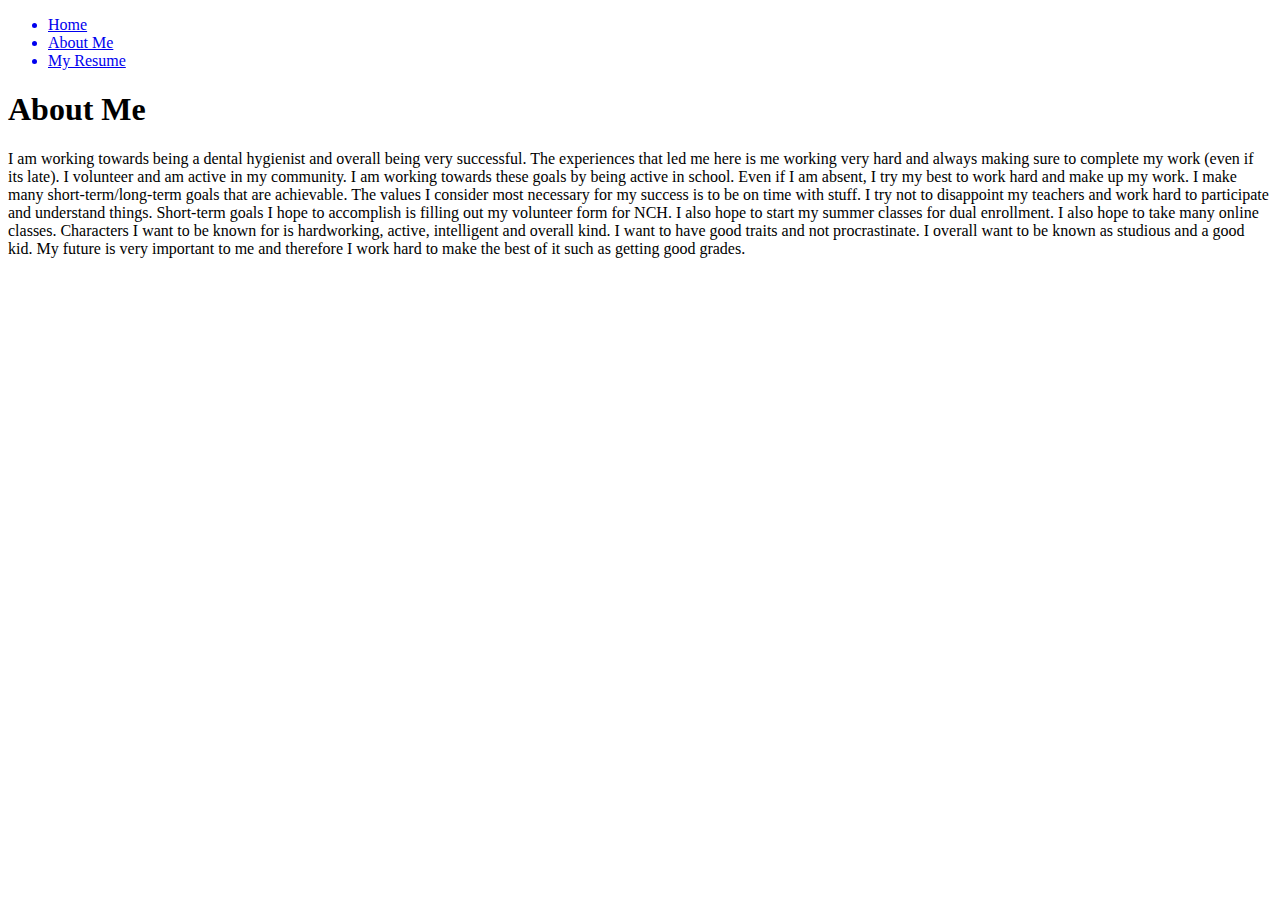
<file: aboutme.html>
<!DOCTYPE html>
<html>
  <head>
    <title>About Me</title>
  </head>
<header>
  <nav>
    <ul>
      <a href="./index.html"><li>Home</li></a>
      <a href="./aboutme.html"><li>About Me</li></a>
            <a href="./onlineresume .pdf" target="_blank"><li>My Resume</li></a>      
    </ul>
  </nav>
  </header>
  <body>
    <h1>About Me</h1>
    <p>I am working towards being a dental hygienist and overall being very successful. The experiences that led me here is me working very hard and always making sure to complete my work (even if its late). I volunteer and am active in my community. I am working towards these goals by being active in school. Even if I am absent, I try my best to work hard and make up my work. I make many short-term/long-term goals that are achievable. The values I consider most necessary for my success is to be on time with stuff. I try not to disappoint my teachers and work hard to participate and understand things. Short-term goals I hope to accomplish is filling out my volunteer form for NCH. I also hope to start my summer classes for dual enrollment. I also hope to take many online classes. Characters I want to be known for is hardworking, active, intelligent and overall kind. I want to have good traits and not procrastinate. I overall want to be known as studious and a good kid. My future is very important to me and therefore I work hard to make the best of it such as getting good grades.</p>
  </body>
  <footer>
    <iframe width="640px" height="480px" src="https://forms.office.com/Pages/ResponsePage.aspx?id=SjyUWVNiDU2KmP71AwPTSybzMesLOHRChsGU5tXRWb9UOUM0OExMNTVIUThHNlk1OUE2QkVWUElUSi4u&embed=true" frameborder="0" marginwidth="0" marginheight="0" style="border: none; max-width:100%; max-height:100vh" allowfullscreen webkitallowfullscreen mozallowfullscreen msallowfullscreen> </iframe>
  </footer>
</html>
</file>
